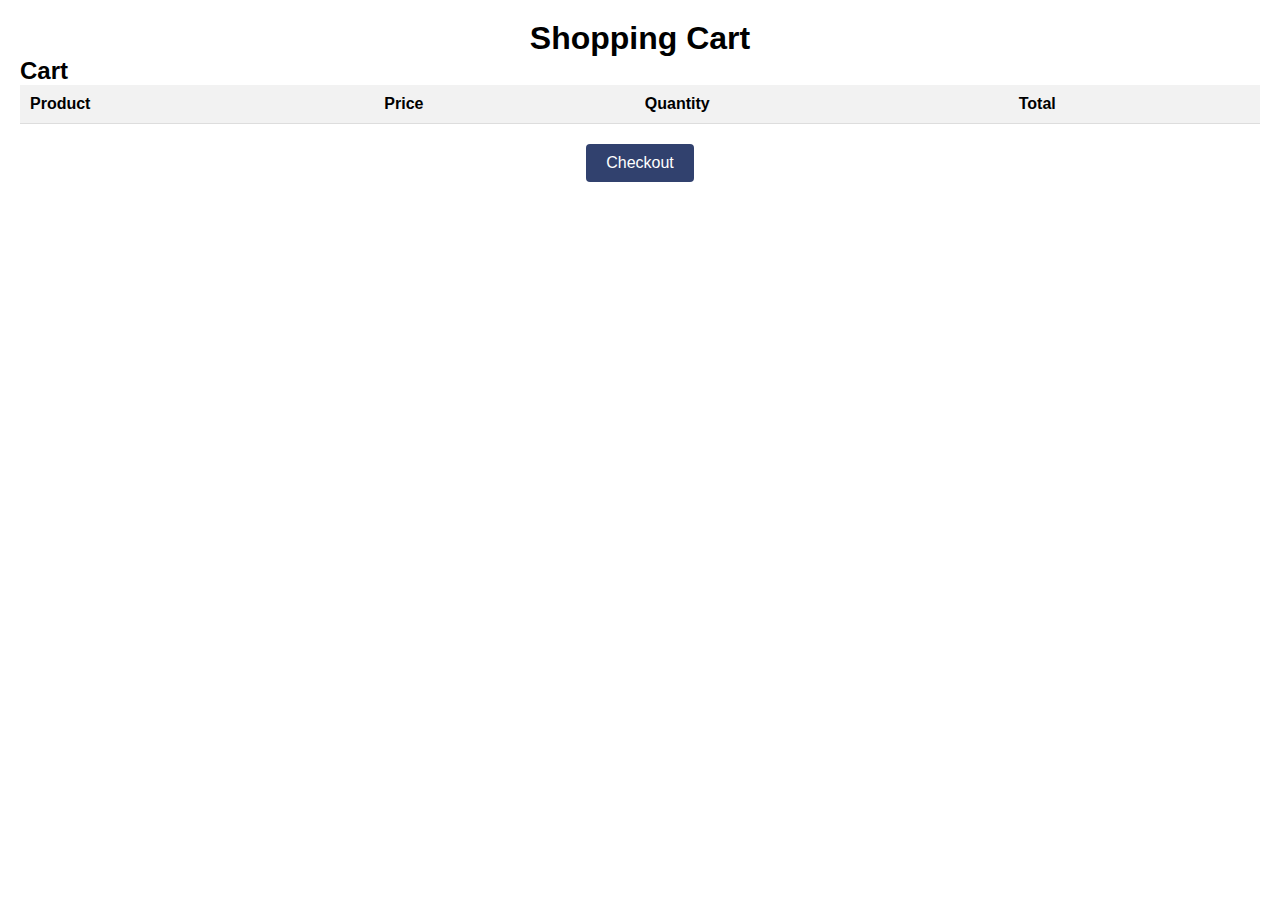
<file: CART.html>
<html>

<head>
    <title>Shopping Cart</title>
    <link rel="stylesheet" href="signinpage.css">
    <style>
        body {
            font-family: Arial, sans-serif;
            margin: 0;
            padding: 20px;
        }
        
        h1 {
            text-align: center;
        }
        
        table {
            width: 100%;
            border-collapse: collapse;
        }
        
        th,
        td {
            padding: 10px;
            text-align: left;
            border-bottom: 1px solid #ddd;
        }
        
        th {
            background-color: #f2f2f2;
        }
        
        tr:last-child {
            font-weight: bold;
        }
        
        button {
            display: block;
            margin: 20px auto;
            padding: 10px 20px;
            background-color: #31416e;
            color: #fff;
            border: none;
            border-radius: 4px;
            font-size: 16px;
            cursor: pointer;
        }
        
        button:hover {
            background-color: #31416e;
        }
    </style>
</head>

<body>
    <h1>Shopping Cart</h1>
    <main>
        <section id="cart">
            <h2>Cart</h2>
            <table id="cart-table">
                <thead>
                    <tr>
                        <th>Product</th>
                        <th>Price</th>
                        <th>Quantity</th>
                        <th>Total</th>
                    </tr>
                </thead>
                <tbody id="cart-items">
                </tbody>
            </table>
            <button onclick="checkout()">Checkout</button>
        </section>
    </main>

    <script>
        function displayCartItems() {
            var cartItems = localStorage.getItem('cartItems');
            if (cartItems) {
                cartItems = JSON.parse(cartItems);
                var cartItemsTable = document.getElementById('cart-items');

                cartItems.forEach(function(item) {
                    var row = document.createElement('tr');
                    var nameCell = document.createElement('td');
                    var priceCell = document.createElement('td');
                    var QuantityCell = document.createElement('td');
                    var TotalCell = document.createElement('td');
                    nameCell.textContent = item.name;
                    priceCell.textContent = '$' + item.price;
                    QuantityCell.textContent = '$' + item.Quantity;
                    TotalCell.textContent = '$' + item.Total;
                    row.appendChild(nameCell);
                    row.appendChild(priceCell);
                    row.appendChild(QuantityCell);
                    row.appendChild(TotalCell);
                    cartItemsTable.appendChild(row);
                });
            }
        }

        function checkout() {
            alert('Checkout complete!');
            localStorage.removeItem('cartItems');
            document.getElementById('cart-items').innerHTML = '';
        }
        displayCartItems();
    </script>

</body>

</html>
</file>
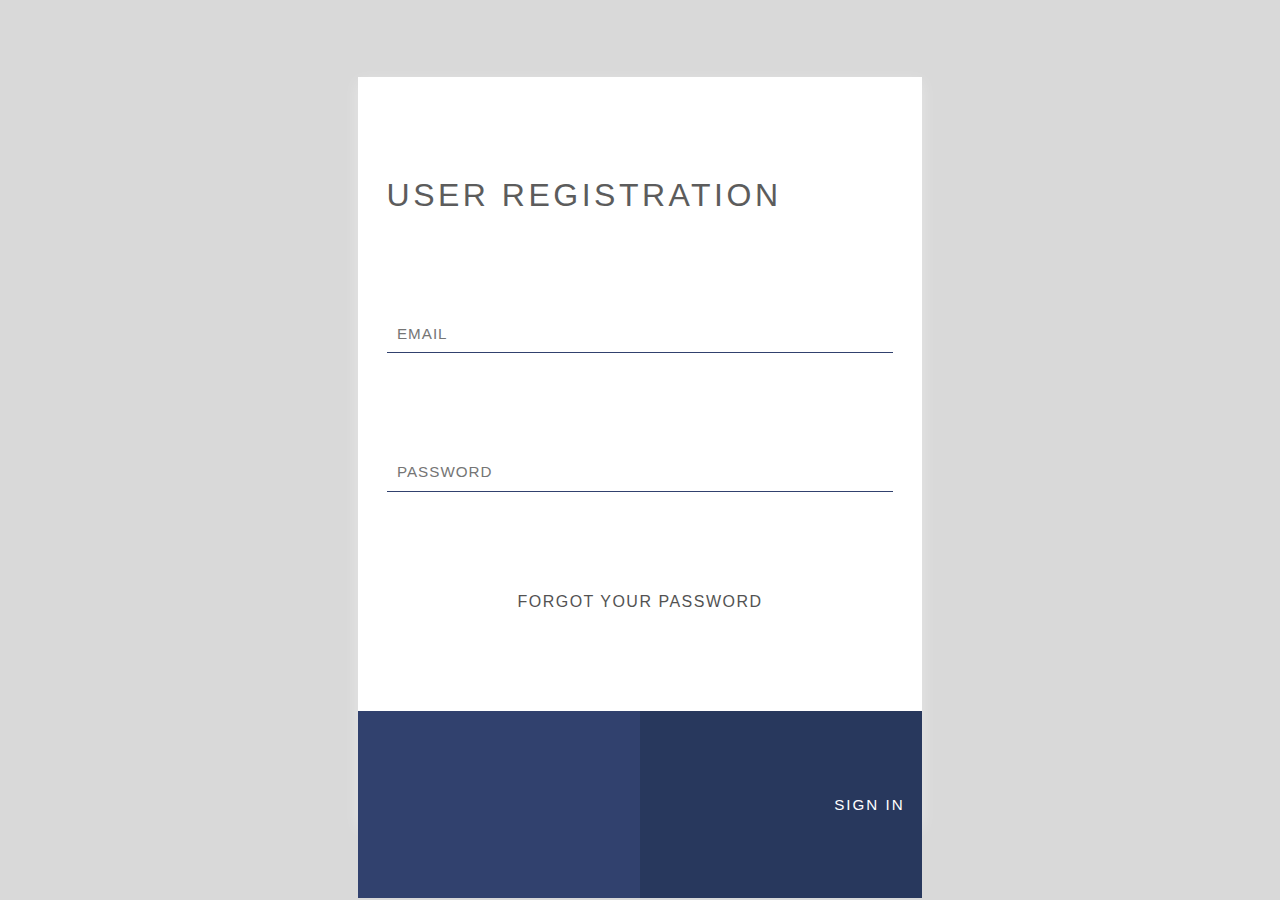
<file: signinpage.html>
<link rel="stylesheet" href="https://cdnjs.cloudflare.com/ajax/libs/font-awesome/6.4.0/css/all.min.css" integrity="sha512-iecdLmaskl7CVkqkXNQ/ZH/XLlvWZOJyj7Yy7tcenmpD1ypASozpmT/E0iPtmFIB46ZmdtAc9eNBvH0H/ZpiBw==" crossorigin="anonymous" referrerpolicy="no-referrer"
/>


<body>
    <link rel="stylesheet" href="signinpage.css">
    <div class="main">
        <form class="main__form">

            <div class="main__form__inputs">
                <h3>USER REGISTRATION</h3>
                <div>
                    <input type="email" placeholder="  EMAIL" class="email" required id="input1">
                    <span id="span1"></span>
                </div>
                <div>
                    <input type="password" placeholder="  PASSWORD" required id="input2">
                    <i class="fa-solid fa-eye" id="eye-icon"></i>
                    <span id="span2"></span>
                </div>
                <a href="#">FORGOT YOUR PASSWORD</a>
            </div>

            <div class="main__form__buttons">
                <a href="" class="main__form__buttons__btn1 button" id="register">
                    <span>REGISTER</span>
                </a>
                <button class="main__form__buttons__btn2 button">
                    <span>SIGN IN</span>
                </button>
            </div>

        </form>
    </div>
    <link rel="stylesheet" href="signinpage.js">



</body>
</file>
<file: signinpage.css>
* {
    box-sizing: border-box;
    margin: 0;
    padding: 0;
    font-family: Arial, Helvetica, sans-serif;
}

.main {
    height: 100vh;
    min-height: 550px;
    background-color: #d9d9d9;
    background-position: center;
    background-size: cover;
    background-repeat: no-repeat;
    padding: 6% 28%;
}

.main__form {
    height: 100%;
    background-color: #fff;
    box-shadow: rgba(255, 255, 255, 0.35) 0px 5px 15px;
}

.main__form__inputs {
    height: 85%;
    display: flex;
    flex-direction: column;
    justify-content: space-evenly;
    padding: 0 5%;
}

.main__form__inputs h3 {
    letter-spacing: 3.5px;
    font-size: 2rem;
    font-weight: normal;
    color: #343434;
    opacity: 80%;
}

.main__form__inputs div {
    height: 2.4rem;
    display: flex;
    justify-content: center;
    align-items: flex-end;
    position: relative;
}

.main__form__inputs span {
    height: 2px;
    width: 0px;
    background: #1a7d9e;
    position: absolute;
    transition: width .8s;
}

.main__form__inputs div input {
    height: 100%;
    width: 100%;
    border: none;
    border-bottom: 1px solid #31416e;
    font-size: 1rem;
}

.main__form__inputs div input:focus {
    outline: none;
}

.main__form__inputs div input::placeholder {
    letter-spacing: 1px;
    font-size: .95rem;
}

#eye-icon {
    position: absolute;
    right: 1%;
    top: 30%;
    opacity: 80%;
    cursor: pointer;
    visibility: hidden;
}

.main__form__inputs a {
    text-decoration: none;
    align-self: center;
    color: #343434;
    letter-spacing: 1.5px;
    opacity: 85%;
    position: relative;
    overflow: hidden;
}

.main__form__inputs a:hover {
    color: #31416e;
    opacity: none;
}


/*BUTTONS*/

.main__form__buttons {
    height: 25%;
    display: flex;
}

.main__form__buttons .button {
    height: 100%;
    flex-basis: 0;
    flex-grow: 1;
    border: none;
    font-size: .95rem;
    display: flex;
    align-items: center;
    /*add to the buttons display flex and justify content for use in span*/
}

.main__form__buttons .button:hover {
    cursor: pointer;
}

.main__form__buttons__btn1 {
    background: #31416e;
    text-decoration: none;
    color: #31416e;
}

.main__form__buttons__btn1:hover {
    background: #314165;
}

.main__form__buttons__btn2 {
    background: #28385d;
    justify-content: end;
    color: #fff;
}

.main__form__buttons__btn2:hover {
    background: #385d8c;
}

.main__form__buttons .button span {
    margin: 0 6%;
    letter-spacing: 2px;
}

.main__form__buttons__btn1 span {
    opacity: 80%;
}


/*BUTTONS*/


/*mediaquerys*/

@media screen and (max-width: 920px) {
    .main {
        padding: 6% 12%;
    }
    .main__form__inputs h3 {
        text-align: center;
    }
}

@media screen and (max-width: 500px) {
    .main {
        padding: 0;
        display: flex;
        justify-content: center;
        align-items: center;
    }
    .main__form__buttons .button {
        justify-content: center;
    }
    .main__form {
        height: 360px;
        flex-basis: 85%;
    }
}
</file>
